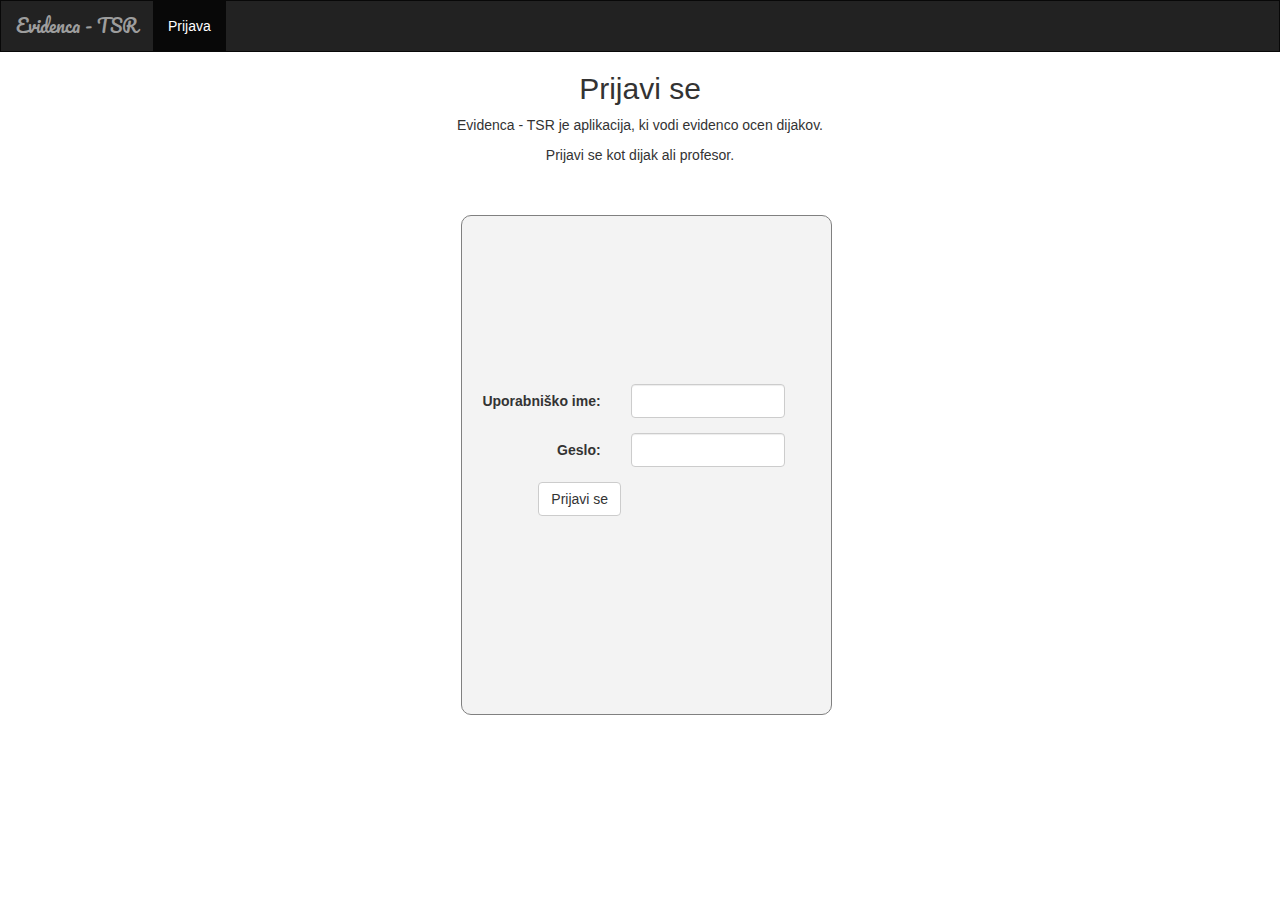
<file: index.html>
<!DOCTYPE html>
<html lang="sl" dir="ltr">
  <head>
    <meta charset="utf-8">
    <link rel="stylesheet" href="https://maxcdn.bootstrapcdn.com/bootstrap/3.4.1/css/bootstrap.min.css">
    <link href="https://fonts.googleapis.com/css2?family=Pacifico&display=swap" rel="stylesheet">
    <link rel="stylesheet" href="css/style.css">
    <script src="https://ajax.googleapis.com/ajax/libs/jquery/3.4.1/jquery.min.js"></script>
    <script src="https://maxcdn.bootstrapcdn.com/bootstrap/3.4.1/js/bootstrap.min.js"></script>
    <script src="js/prijava.js" charset="utf-8"></script>
    <title>Prijava</title>
    <div class="navbar navbar-inverse">
      <div class="container-fluid">
        <div class="navbar-header">
          <a class="navbar-brand">Evidenca - TSR</a>
        </div>
        <ul class="nav navbar-nav">
          <li class="active"><a href="index.html">Prijava</a> </li>
        </ul>
      </div>
    </div>
    <div class="header">
      <h2>Prijavi se</h2>
      <p>Evidenca - TSR je aplikacija, ki vodi evidenco ocen dijakov.</p>
      <p>Prijavi se kot dijak ali profesor.</p>
    </div>
  </head>
  <body>
    <div class="form-web">
      <div class="container-fluid">

        <form class="form-horizontal">
          <div class="form-group">
            <label class="control-label col-sm-5" for="username">Uporabniško ime:</label>
            <div class="col-sm-6">
              <input class="form-control" type="text" id="username">
            </div>
          </div>
          <div class="form-group">
            <label class="control-label col-sm-5" for="password">Geslo:</label>
            <div class="col-sm-6">
              <input class="form-control" type="password" id="password">
            </div>
          </div>
          <div class="form-group">
            <div class="col-sm-offset-2 col-sm-10">
              <button class="btn btn-default" type="button" id="gumb_p">Prijavi se</button>
            </div>
          </div>
          <div class="form-group">
            <div class="col-sm-offset-2 col-sm-10">
              <span id="info"></span>
            </div>
          </div>
        </form>
      </div>
    </div>
  </body>
</html>
</file>
<file: css/style.css>
a{
  text-decoration: none;
  color: black;
}

.header{
  margin-bottom: 50px;
  text-align: center;
}


.form-web{
  margin-left: 36%;
  margin-right: 35%;
  height: 500px;
  border: 1px solid grey;
  background-color: #F3F3F3;
  border-radius: 10px;
  display: flex;
  justify-content: center;
  align-items: center;
}

.form-web:hover{
  background-color: #F0F0F0;
}

.navbar{
  border-radius: 0px;
}

footer{
  position: absolute;
  width: 100%;
  height: 35px;
  left: 0;
  bottom: 0;
  text-align: center;
  background-color: #6B6B6B;
  color: white;
  font-family: 'Pacifico', cursive;
}

.navbar-brand{
  font-family: 'Pacifico', cursive;
}

.back_btn{
  font-size: 12px;
}

#info{
  color: red;
  font-weight: bold;
}

.rstar{
  color: red;
  font-weight: bold;
}
</file>
